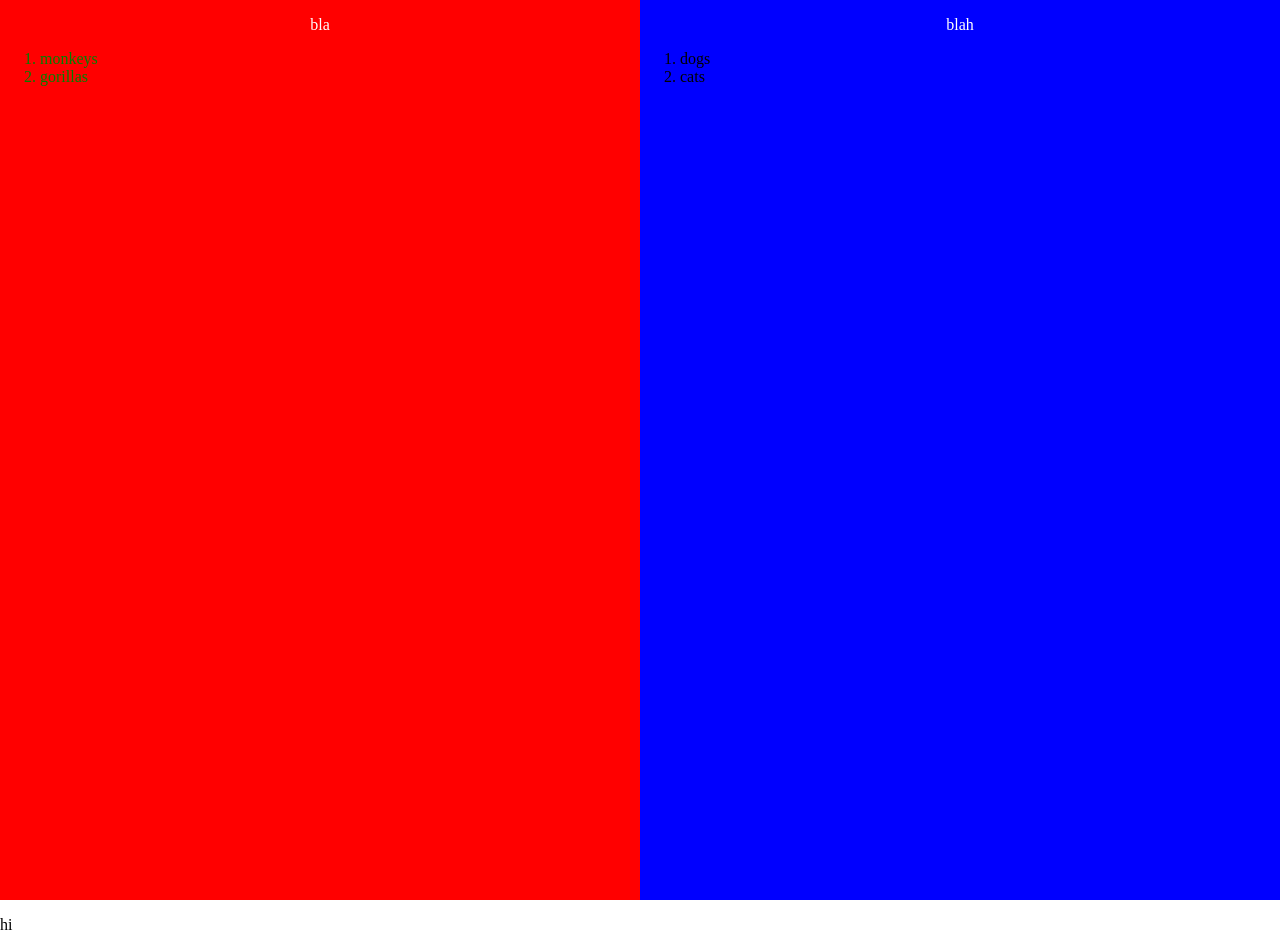
<file: cssbasic.html>
<html>

  <head>
    <link rel="stylesheet" type="text/css" href="style.css">
  </head>


    <body>
      <div id = "section" class="half-width">
        <p>bla</p>
        <ol>
          <li>monkeys</li>
          <li>gorillas</li>
        </ol>
      </div>
      <div id = "section-two" class="half-width">
        <p>blah</p>
        <ol>
          <li>dogs</li>
          <li>cats</li>
        </ol>
      </div>
      <p>hi</p>

    </body>

</html>
</file>
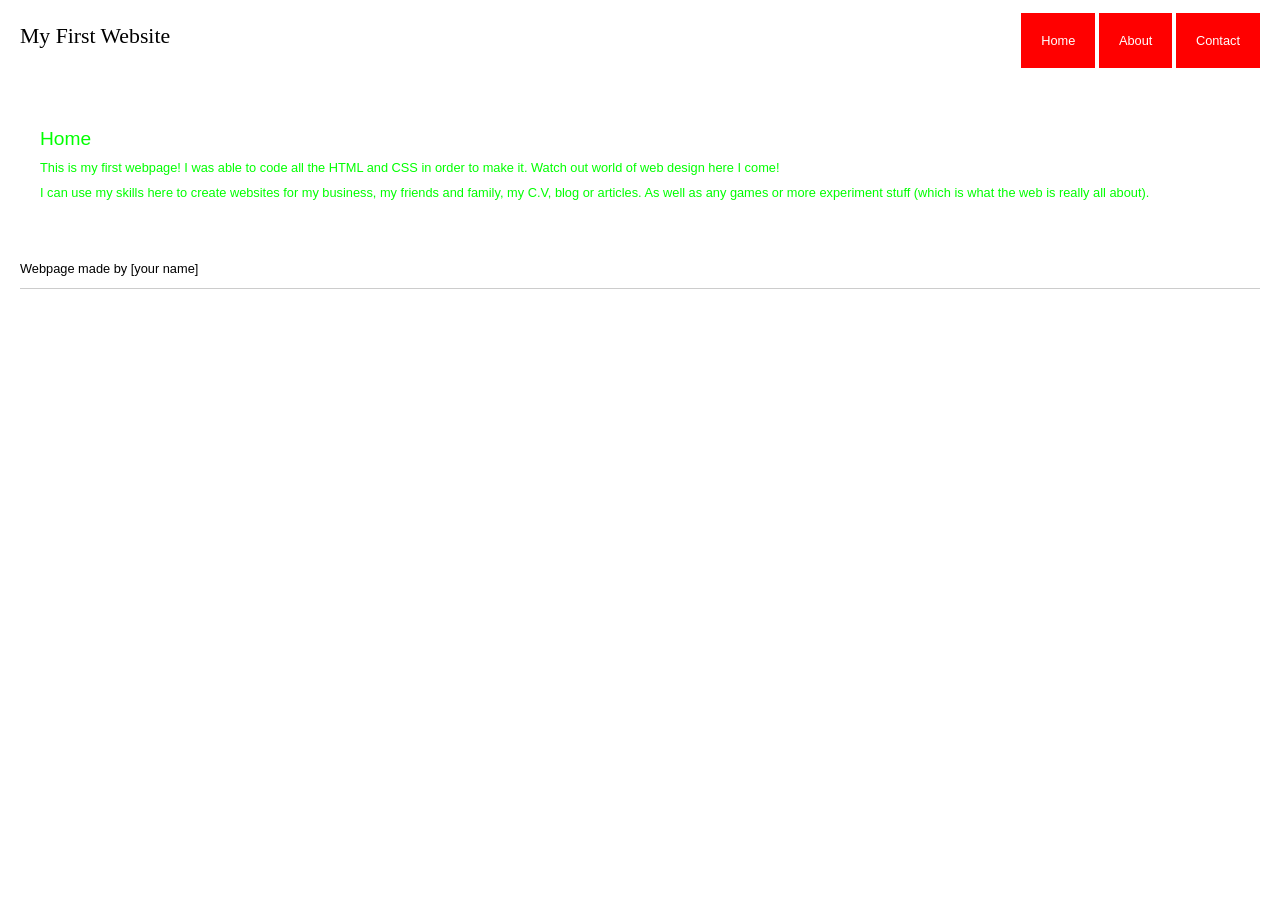
<file: test.html>
<!DOCTYPE html>
<html>
<head>

<!-- your webpage info goes here -->

    <title>My webpage</title>
  
  <meta name="author" content="your name" />
  <meta name="description" content="" />

<!-- you should always add your stylesheet (css) in the head tag so that it starts loading before the page html is being displayed -->  
  <link rel="stylesheet" href="test.css" type="text/css" />
  
</head>
<body">

<!-- webpage content goes here in the body -->

  <div id="page">
    <div id="logo">
      <h1 style = "color: lime"><a href="/" id="logoLink">My First Website</a></h1>
    </div>
    <div id="nav">
      <ul>
        <li><a href="#/home.html">Home</a></li>
        <li><a href="#/about.html">About</a></li>
        <li><a href="#/contact.html">Contact</a></li>
      </ul> 
    </div>
    <div id="content">
      <h2>Home</h2>
      <p>
        This is my first webpage! I was able to code all the HTML and CSS in order to make it. Watch out world of web design here I come!
      </p>
      <p> 
        I can use my skills here to create websites for my business, my friends and family, my C.V, blog or articles. As well as any games or more experiment stuff (which is what the web is really all about). 
      </p>
    </div>
    <div id="footer">
      <p>
        Webpage made by <a href="/" target="_blank">[your name]</a>
      </p>
    </div>
  </div>
</body>
</html>
</file>
<file: style.css>
html, body{
  margin:0;
  padding:0;
}

#section{
  background-color: red;
}

#section-two{
  background-color: blue;
  float:right;
}

.half-width{
  width:50%;
  height:100%;
  display: inline-block;
}

.half-width p{
  text-align: center;
  color: white;
}

#section ol li{
  color:green;
}
</file>
<file: test.css>
/*
* multi-line comment
*/
p{ line-height: 1em; }
h1, h2, h3, h4{
    color: lime;
  font-weight: normal;
  line-height: 1.1em;
  margin: 0 0 .5em 0;
}
h1{ font-size: 1.7em; }
h2{ font-size: 1.5em; }
a{
  color: black;
  text-decoration: none;
}
  a:hover,
  a:active{ text-decoration: underline; }

/* you can structure your code's white space so that it is as readable for when you come back in the future or for other people to read and edit quickly */

body{
    font-family: arial; font-size: 80%; line-height: 1.2em; width: 100%; margin: 0; 
}
/* you can put your code all in one line like above */
#page{ margin: 20px; }

/* or on different lines like below */
#logo{
  width: 35%;
  margin-top: 5px;
  font-family: georgia;
  display: inline-block;

}
/* but try and be as concise as possible */
#nav{
  width: 60%;
  display: inline-block;
  text-align: right;
  float: right;
}
  #nav ul{}
    #nav ul li{
      display: inline-block;
      height: 62px;
    }
      #nav ul li a{
        padding: 20px;
        background: red;
        color: white;
      }
      #nav ul li a:hover{
        background-color: #ffb424;
        box-shadow: 0px 10px 10px lime;
      }
      #nav ul li a:active{ background-color: #ff8f00; }

#content{
  margin: 30px 0;
  background: none;
  padding: 20px;
  clear: both;
  color: lime;
}
#footer{
  border-bottom: 1px #ccc solid;
  margin-bottom: 10px;
</file>
